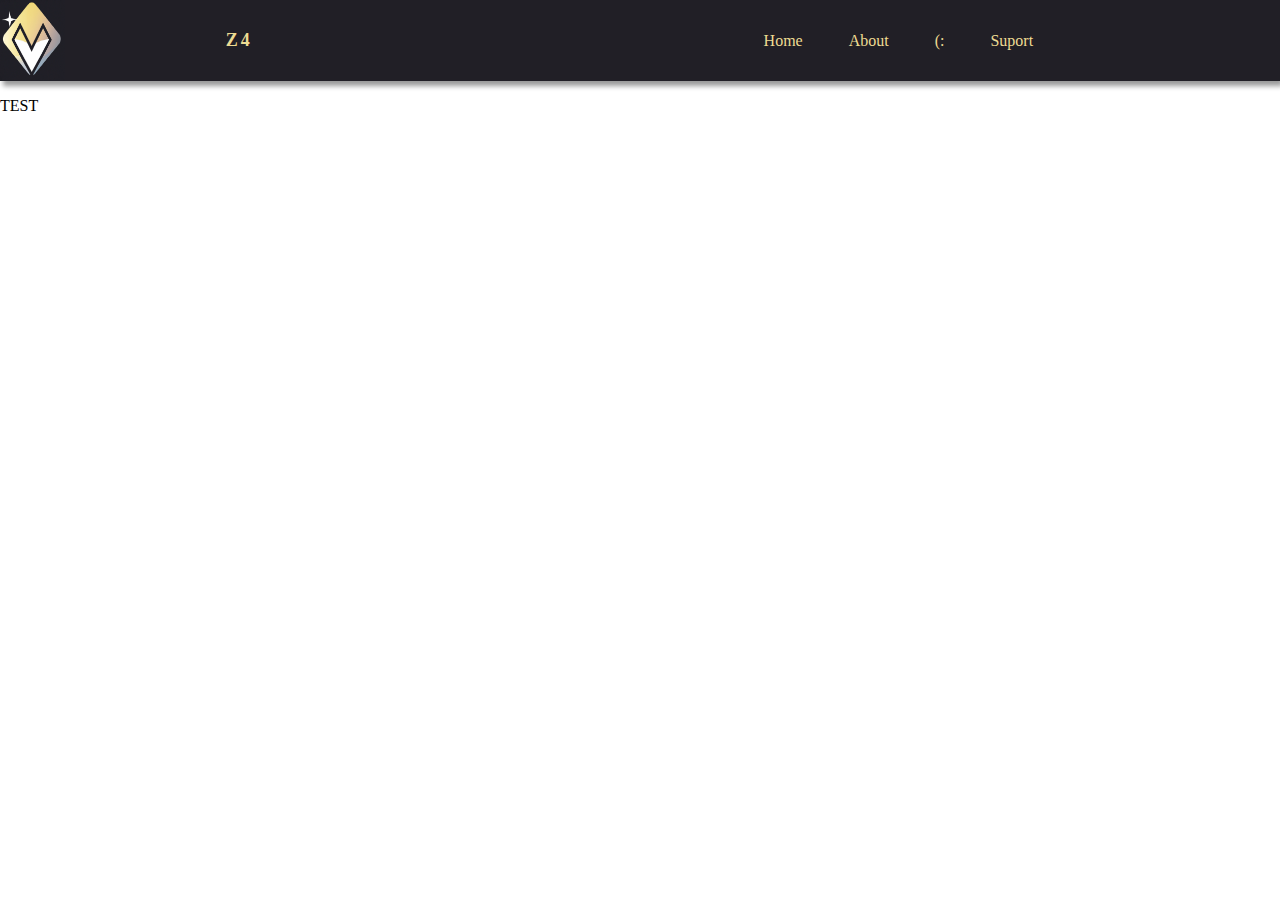
<file: index.html>
<!DOCTYPE html>
<html lang="en">
<head>
    <meta charset="UTF-8">
    <meta http-equiv="X-UA-Compatible" content="IE=edge">
    <meta name="viewport" content="width=device-width, initial-scale=1.0">
    <title>Home</title>
    <link rel="stylesheet" href="styles.css">
</head>
<body> 
   <header>
       <div class="container">
        <h4>Z4</h4>
       <ul>
            <li><a class="home" style="text-decoration: none" href="index.html">Home </a></li>
            <li><a class="about" style="text-decoration: none" href="about.html">About </a></li>
            <li><a class="dis" style="text-decoration: none" href="https://z41n4b1d.github.io/schl/">(: </a></li> 
            <li><a class="support" style="text-decoration: none" href="suport.html">Suport </a></li> 
            
       </ul>
    
    </div>
<p>TEST</p>
    <div>
<a href="~"><img src="LOGO.PNG" width="100" class="LOGO"></a>



   </div>
   </header>

</body>
</html>
</file>
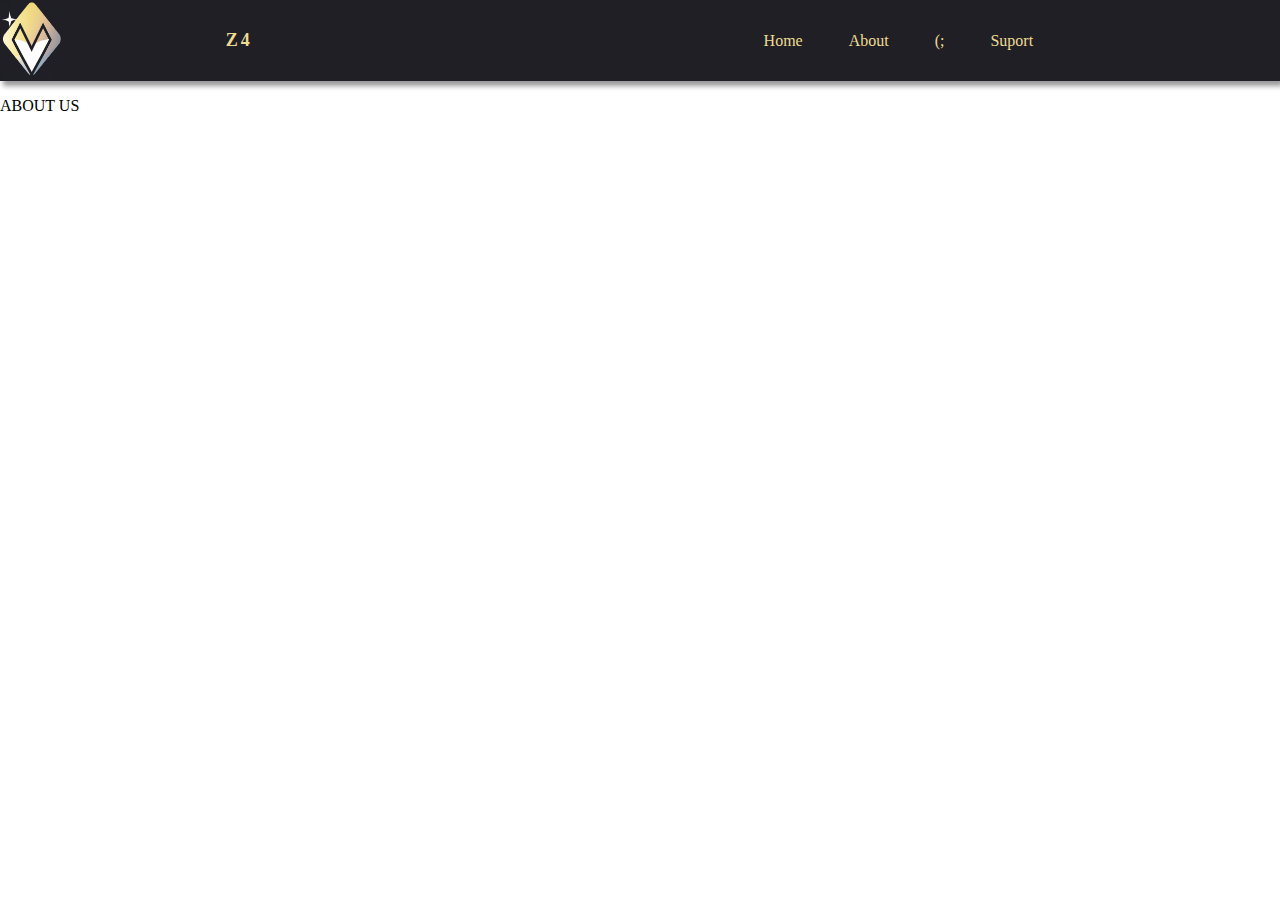
<file: about.html>
<!DOCTYPE html>
<html lang="en">
<head>
    <meta charset="UTF-8">
    <meta http-equiv="X-UA-Compatible" content="IE=edge">
    <meta name="viewport" content="width=device-width, initial-scale=1.0">
    <title>About</title>
    <link rel="stylesheet" href="styles.css">
</head>
<body> 
   <header>
       <div class="container">
        <h4>Z4</h4>
       <ul>
            <li><a class="home" style="text-decoration: none" href="index.html">Home </a></li>
            <li><a class="about" style="text-decoration: none" href="about.html">About </a></li>
            <li><a class="dis" style="text-decoration: none" href="https://z41n4b1d.github.io/schl/">(;       </a></li> 
            <li><a class="support" style="text-decoration: none" href="suport.html">Suport </a></li> 
            
       </ul>
    
    </div>
<p><a<b>ABOUT US</b></p> 


    <div>
<a href="~"><img src="LOGO.PNG" width="100" class="LOGO"></a>



   </div>
   </header>

</body>
</html>
</file>
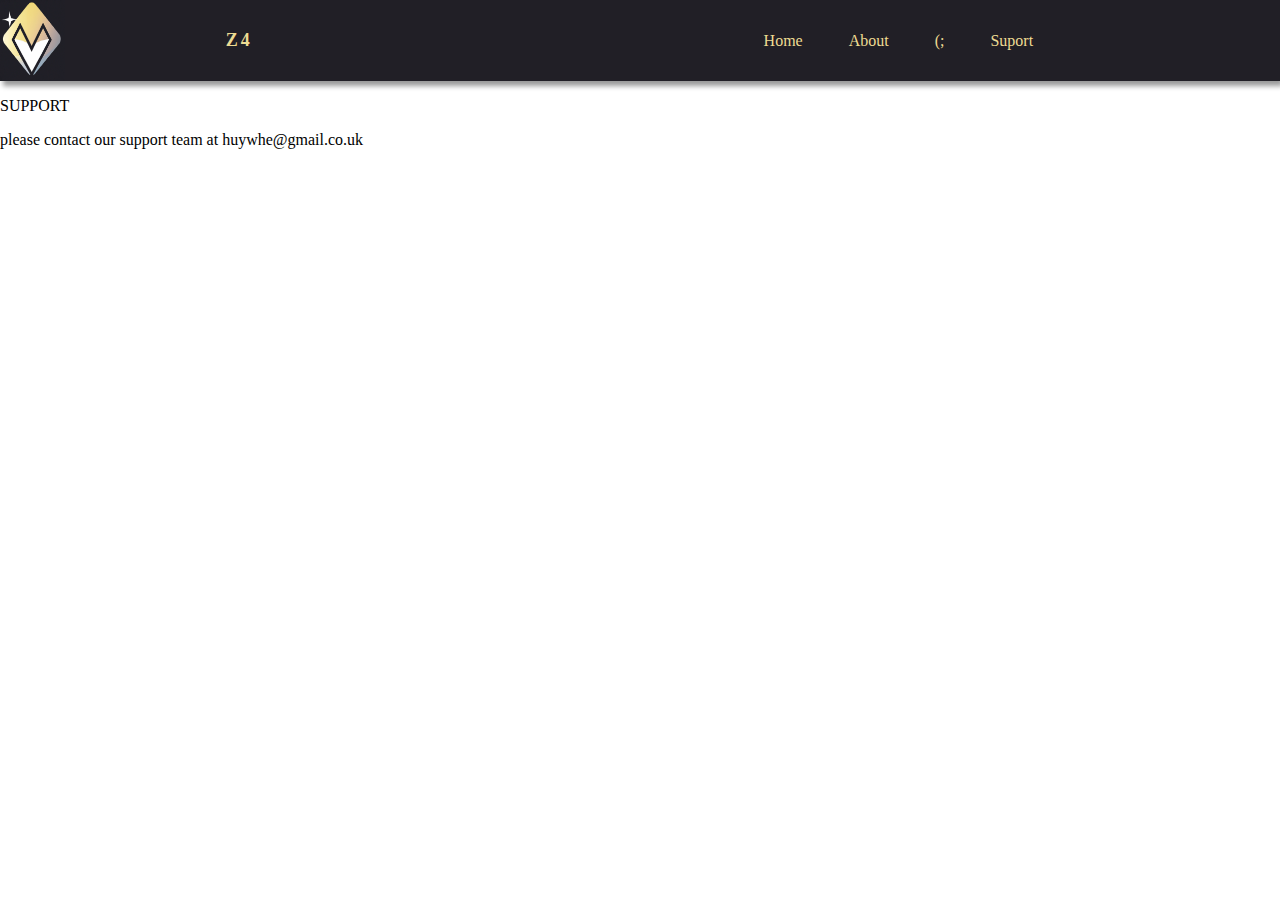
<file: suport.html>
<!DOCTYPE html>
<html lang="en">
<head>
    <meta charset="UTF-8">
    <meta http-equiv="X-UA-Compatible" content="IE=edge">
    <meta name="viewport" content="width=device-width, initial-scale=1.0">
    <title>Support</title>
    <link rel="stylesheet" href="styles.css">
</head>
<body> 
   <header>
       <div class="container">
        <h4>Z4</h4>
       <ul>
            <li><a class="home" style="text-decoration: none" href="index.html">Home </a></li>
            <li><a class="about" style="text-decoration: none" href="about.html">About </a></li>
            <li><a class="dis" style="text-decoration: none" href="https://z41n4b1d.github.io/schl/">(; </a></li> 
            <li><a class="support" style="text-decoration: none" href="suport.html">Suport </a></li> 
            
       </ul>
    
    </div>
<p><a<b>SUPPORT</b></p> 
<p>please contact our support team at huywhe@gmail.co.uk</p>


    <div>
<a href="~"><img src="LOGO.PNG" width="100" class="LOGO"></a>



   </div>
   </header>

</body>
</html>
</file>
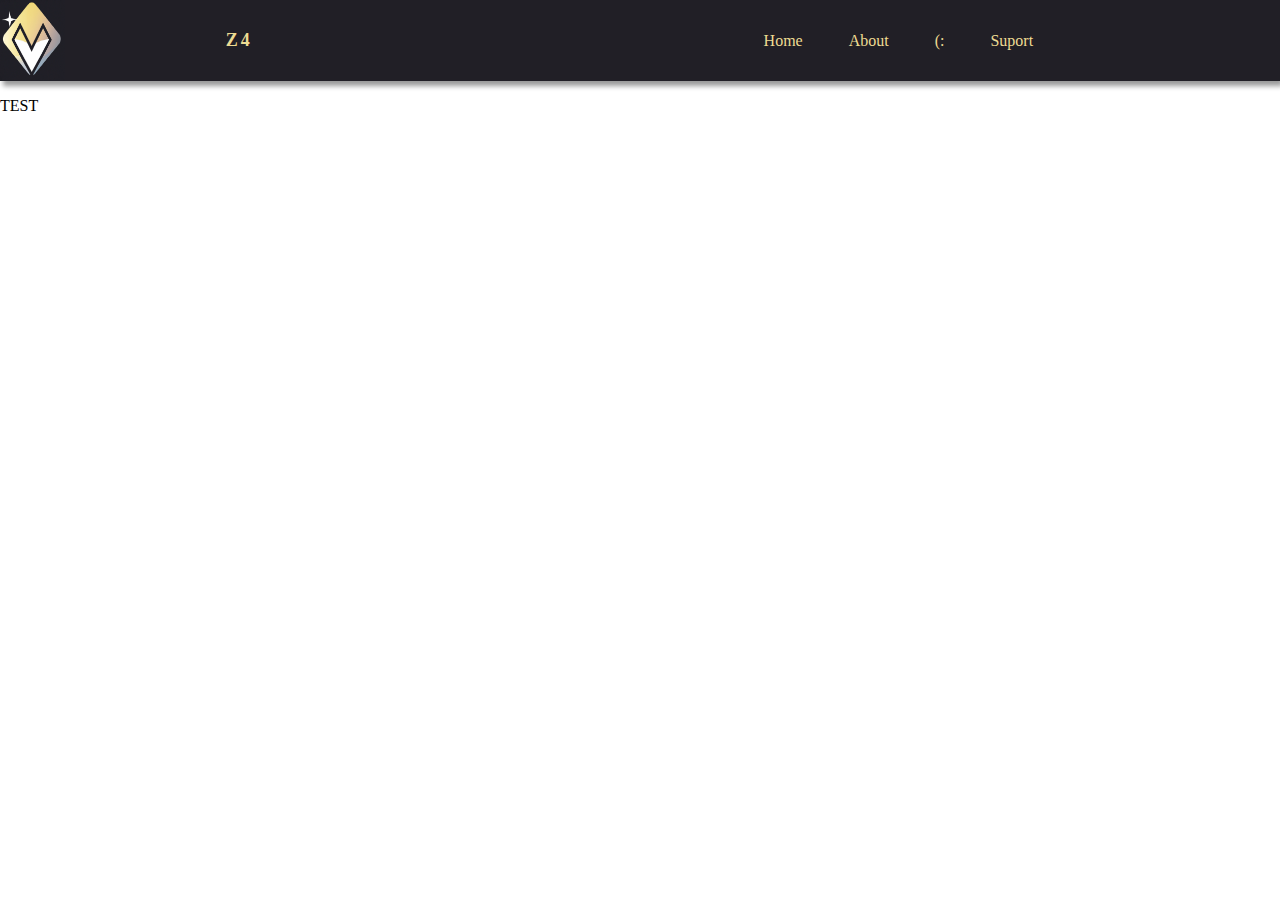
<file: ~.html>
<!DOCTYPE html>
<html lang="en">
<head>
    <meta charset="UTF-8">
    <meta http-equiv="X-UA-Compatible" content="IE=edge">
    <meta name="viewport" content="width=device-width, initial-scale=1.0">
    <title>Home</title>
    <link rel="stylesheet" href="styles.css">
</head>
<body> 
   <header>
       <div class="container">
        <h4>Z4</h4>
       <ul>
            <li><a class="home" style="text-decoration: none" href="index.html">Home </a></li>
            <li><a class="about" style="text-decoration: none" href="about.html">About </a></li>
            <li><a class="dis" style="text-decoration: none" href="https://z41n4b1d.github.io/schl/">(: </a></li> 
            <li><a class="support" style="text-decoration: none" href="suport.html">Suport </a></li> 
            
       </ul>
    
    </div>
<p>TEST</p>
    <div>
<a href="~"><img src="LOGO.PNG" width="100" class="LOGO"></a>



   </div>
   </header>

</body>
</html>
</file>
<file: styles.css>
html, body, header {
    margin: 0;
    padding: 0;
  }

  .container{
    margin: 0;
    padding: 0;
    width: 100vw;
    height: 9vh;
    background-color: #211f26;
    display: flex;
    align-items: center;
    justify-content: space-around;
    box-shadow: 3px 5px 5px rgb(0, 0, 0, 0.4);
  }
  
  h4{
padding: 1em;
color: #EDDB92;
letter-spacing: 3px;
width: 65px;
font-size: large;
  }
  
  
  ul, li {
list-style: none;
display: flex;
padding: 1em;
margin: 0;
  }

li{
cursor: pointer;
transition: all .5s ease-in-out;
margin: 0.5em;
padding: 10px 15px;
color: #EDDB92;
border-radius: 20px;
}

li:hover {
background-color: #100824;
box-shadow: 3px 5px 5px;



}

.LOGO{
position: absolute;
height: 9vh;
left: 0px;
width: 65px;
top: 0; 
margin: 0;
padding: 0;
display: flex;
}



.support{
  color: #EDDB92;
  }

  .dis{
color: #EDDB92;
  }

  .about{
color: #EDDB92;
  }

  .home{
color: #EDDB92;
  }
</file>
